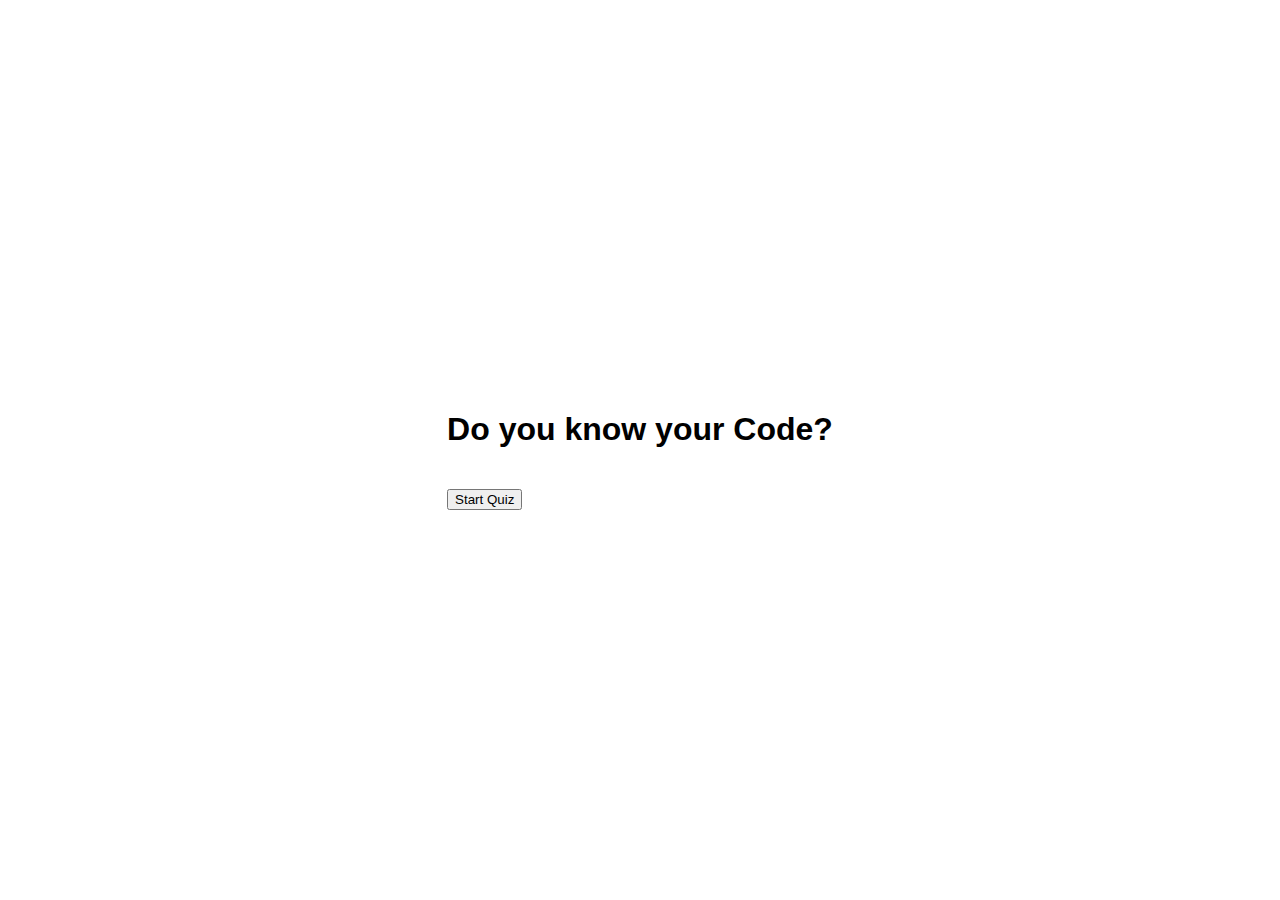
<file: index.html>
<!DOCTYPE html>
<html lang="en">
<head>
    <meta charset="UTF-8">
    <meta name="viewport" content="width=device-width, initial-scale=1.0">
    <link rel="stylesheet" href="style.css">
    <title>Coding Quiz Game</title>
</head>
<body>
    <div id="quiz">
        <h1>Do you know your Code?</h1>
        <!-- Start Button -->
        <button id="startButton">Start Quiz</button>
        <!-- Timer -->
        <div id="timer"></div>

        <!-- Questions-->
        <div class="question">
            <h2>What is HTML?</h2>
            <ul>
                <li data-correct="true">Hypertext Markup Language</li>
                <li>Hyperlink and Text Markup Language</li>
                <li>Highly Textured Markup Language</li>
            </ul>
        </div>

       
        <div class="question">
            <h2>What is CSS?</h2>
            <ul>
                <li>Cascading Style Sheet</li>
                <li data-correct="true">Cascading Style Syntax</li>
                <li>Creative Style Sheet</li>
            </ul>
        </div>

        
        <div class="question">
            <h2>What is JavaScript?</h2>
            <ul>
                <li data-correct="true">A programming language</li>
                <li>A style sheet language</li>
                <li>A markup language</li>
            </ul>
        </div>
    </div>

    <div class="question">
        <h2>What is a unordered list format?</h2>
        <ul>
            <li>displays elements in a numbered format</li>
            <li data-correct="true">Displays elements in a bulleted format</li>
            <li>It breaks the current line and shifts the flow of the text to a new line.</li>

        </ul>
    </div>
</div>


<div class="question">
    <h2>How do you create a hyperlink in HTML?</h2>
    <ul>
        <li>You can not</li>
        <li data-correct="true">the anchor tag</li>
        <li>The link tag</li>

    </ul>
</div>
</div>


    <script src="./script.js"></script>
</body>
</html>
</file>
<file: style.css>
body {
    display: flex;
    flex-direction: column;
    justify-content: center;
    align-items: center;
    height: 100vh;
    margin: 0;
    font-family: Arial, sans-serif;
}

.question {
    display: none;

}

button {
    margin-top: 20px;
}
</file>
